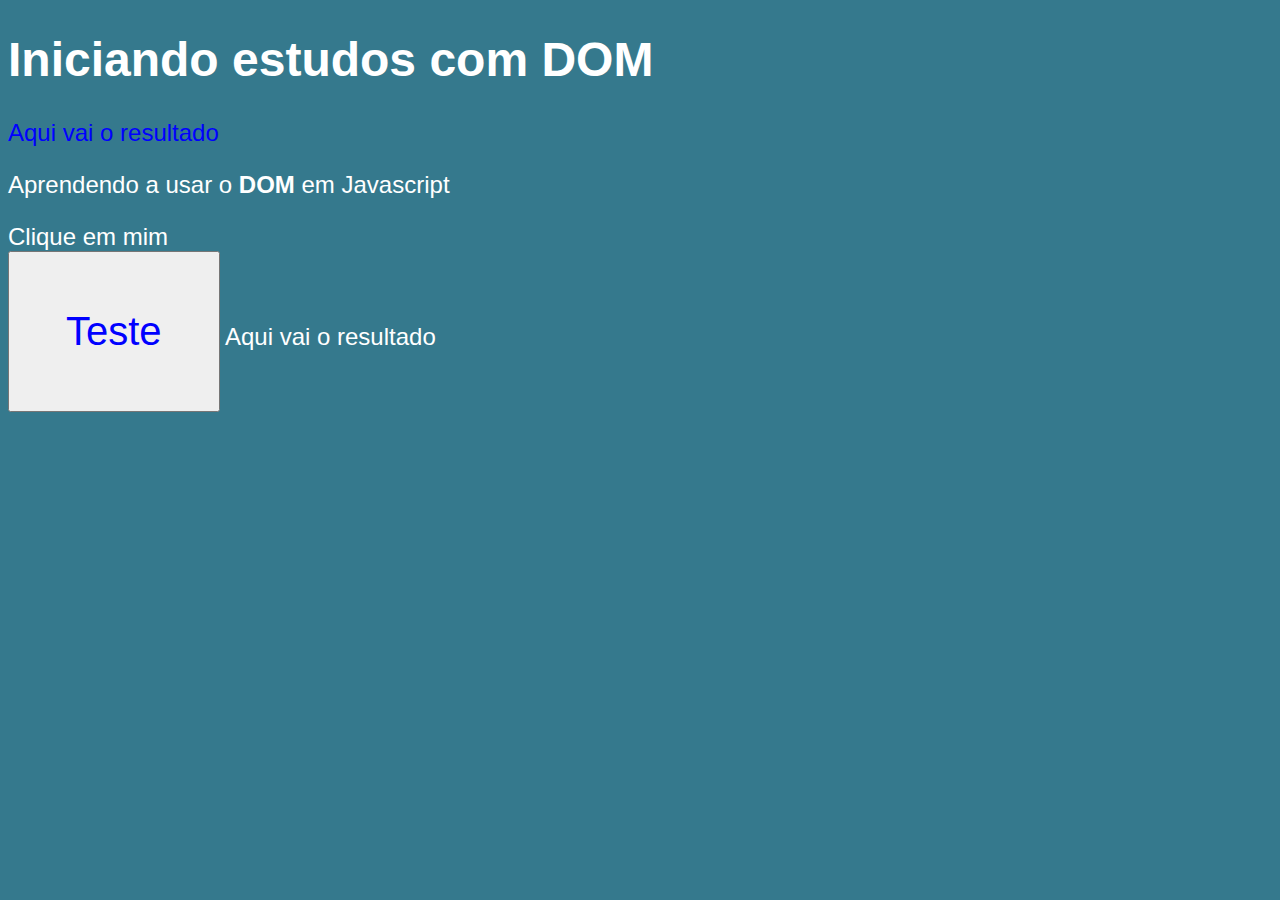
<file: index.html>
<!DOCTYPE html>
<html lang="pt-BR">
<head>
  <meta charset="UTF-8">
  <meta name="viewport" content="width=device-width, initial-scale=1.0">
  <title>Document</title>
  <style>
    body{
      background-color: rgb(53, 121, 141);
      color: white;
      font: normal 18pt Arial
    }
  </style>
</head>
<body>
  <h1>Iniciando estudos com DOM</h1>
  <p>Aqui vai o resultado</p>
  <p>Aprendendo a usar o <strong>DOM</strong> em Javascript</p>
  <div>Clique em mim</div>
  <button>Teste</button>
  
  <script>
    var p1 = document.getElementsByTagName('p')[0]
    p1.style.color = 'blue'
    document.write(p1.innerText)

    var button = document.querySelector('button')
    button.style.color = 'blue'
    button.style.padding = '56px'
    button.style.fontSize = '40px'
  </script>
</body>
</html>
</file>
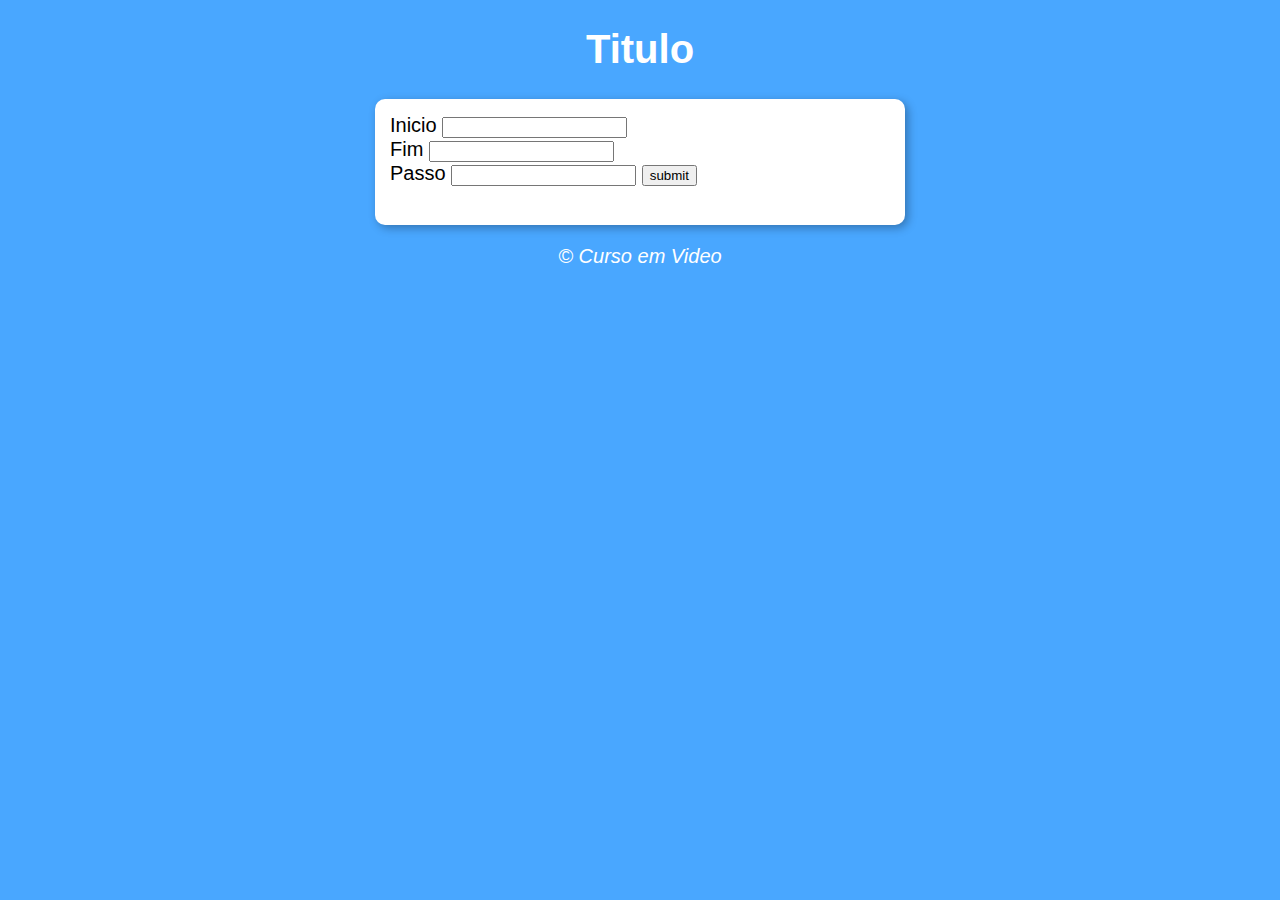
<file: contagem/index.html>
<!DOCTYPE html>
<html lang="pt-BR">
<head>
  <meta charset="UTF-8">
  <meta name="viewport" content="width=device-width, initial-scale=1.0">
  <title>Document</title>
  <link rel="stylesheet" href="styles.css">
   
</head>
<body>
  <header>
    <h1>Titulo</h1>
  </header>
  
  <section>
    <div>
      Inicio <input type="number" name="inicio" id="inicio">
      </br>
      Fim <input type="number" name="fim" id="fim">
      </br>
      Passo <input type="number" name="passo" id="passo">
      <input id='button' type="button" value="submit" onclick="count()">
    </div>
    <div>
      <h2 id="result"></h2>
    </div>
  </section>
  
  <footer>
    <p>&copy; Curso em Video</p>
  </footer>

  <script src="script.js"></script>
</body>
</html>
</file>
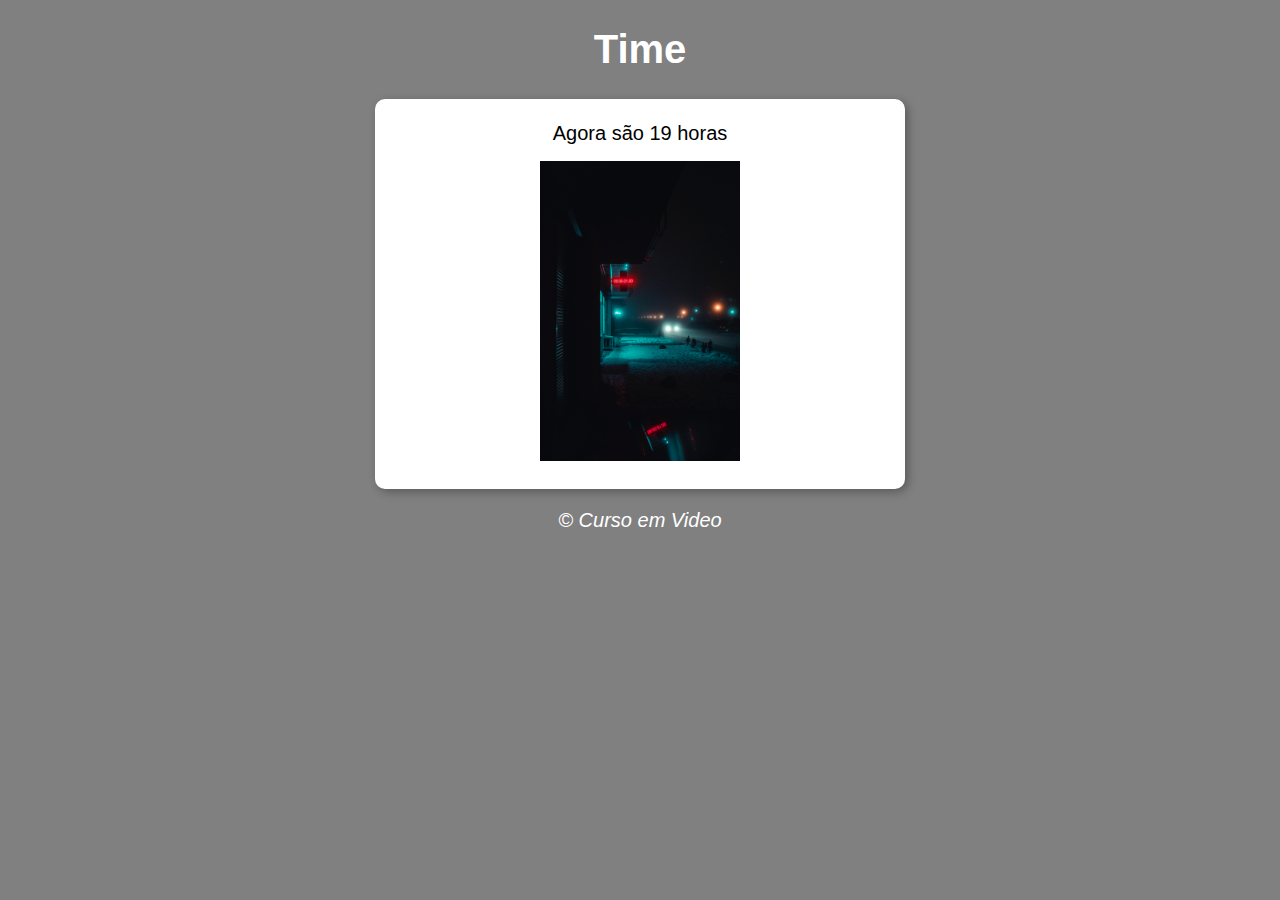
<file: horaDoDia/index.html>
<!DOCTYPE html>
<html lang="pt-BR">
<head>
  <meta charset="UTF-8">
  <meta name="viewport" content="width=device-width, initial-scale=1.0">
  <title>Document</title>
  <link rel="stylesheet" href="styles.css">
   
</head>
<body onload="carregar()">
  <header>
    <h1>Time</h1>
  </header>
  
  <section>
    <div id="msg"></div>
    
    <div id="foto"> 
      <img id="imagem" src="" alt="">
    </div>
  </section>
  
  <footer>
    <p>&copy; Curso em Video</p>
  </footer>

  <script src="./script.js"></script>
</body>
</html>
</file>
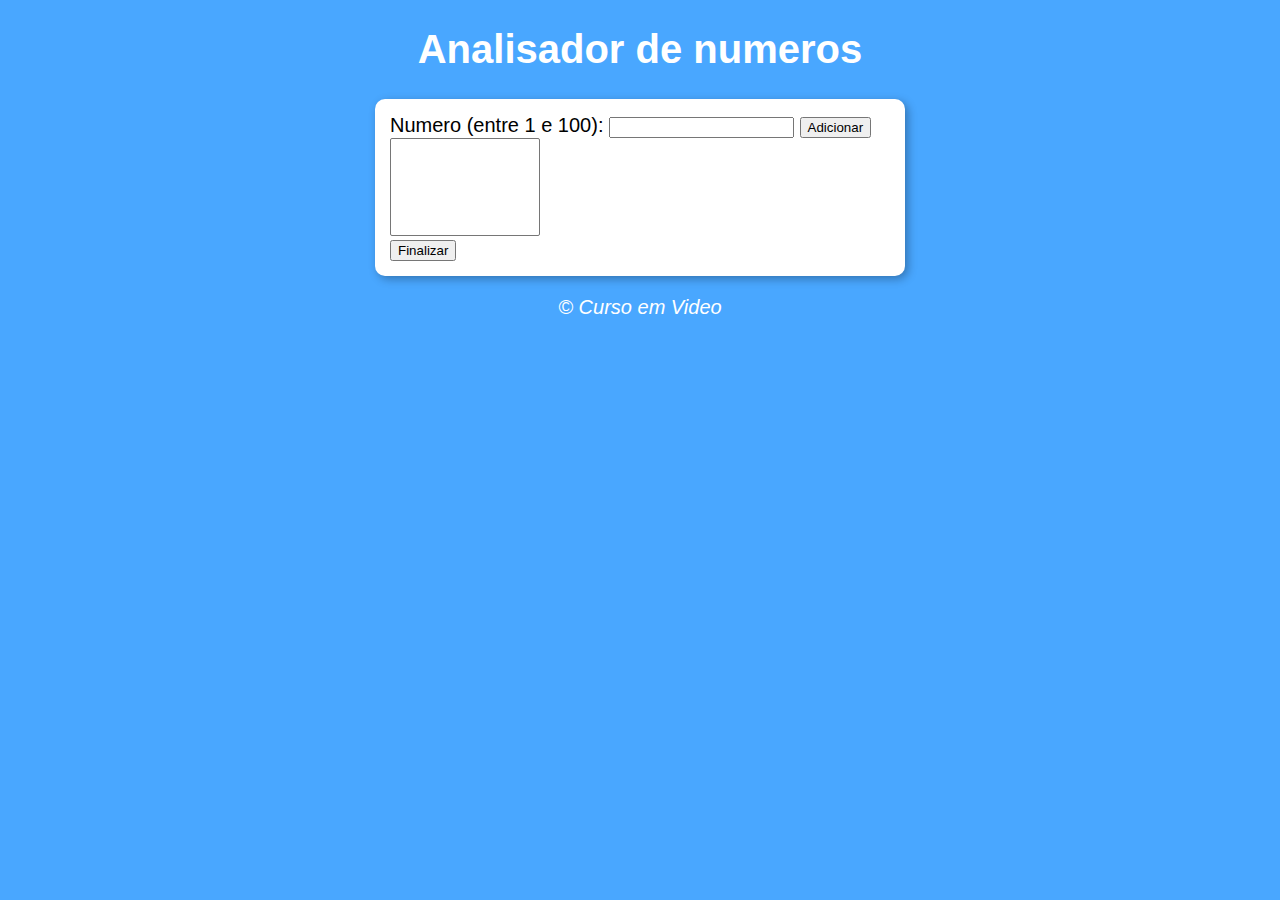
<file: numberAnaylse/index.html>
<!DOCTYPE html>
<html lang="pt-BR">
<head>
  <meta charset="UTF-8">
  <meta name="viewport" content="width=device-width, initial-scale=1.0">
  <title>Analisador de numeros</title>
  <link rel="stylesheet" href="styles.css">
   
</head>
<body>
  <header>
    <h1>Analisador de numeros</h1>
  </header>
  
  <section>
    <div>
      Numero (entre 1 e 100): 
      <input type="number" name="fnumb" id="fnumb">
      <input type="button" value="Adicionar" onclick="adicionar()">
      <br><select name="flista" id="flista" size="6"></select>
      <br>
      <input type="button" value="Finalizar" onclick="finalizar()">
    </div>
    <div id="res">

    </div>
  </section>
  
  <footer>
    <p>&copy; Curso em Video</p>
  </footer>

  <script src="script.js"></script>
</body>
</html>
</file>
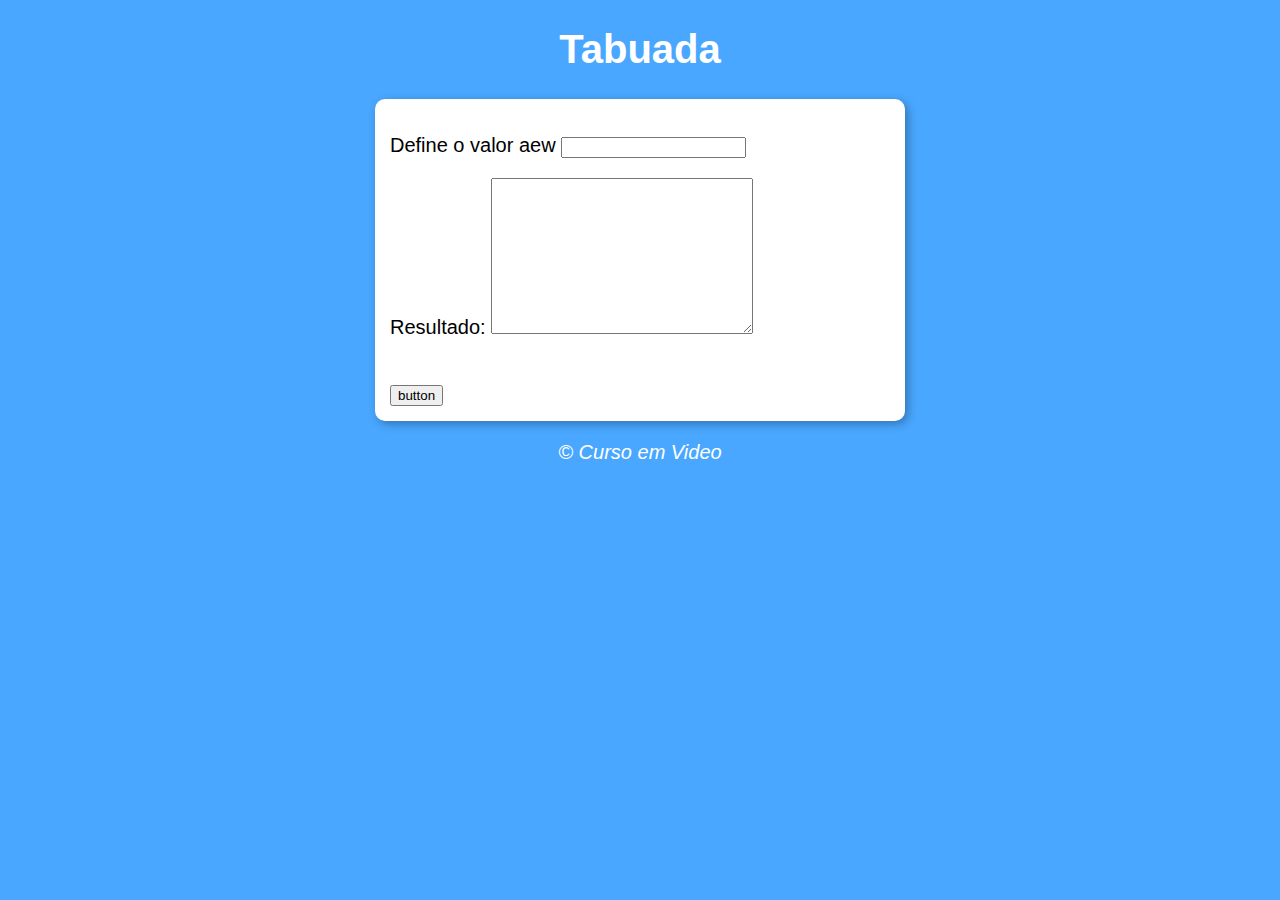
<file: tabuada/index.html>
<!DOCTYPE html>
<html lang="pt-BR">
<head>
  <meta charset="UTF-8">
  <meta name="viewport" content="width=device-width, initial-scale=1.0">
  <title>Document</title>
  <link rel="stylesheet" href="styles.css">
   
</head>
<body>
  <header>
    <h1>Tabuada</h1>
  </header>
  
  <section>
    <div>
      <p>Define o valor aew <input type="number" name="number" id="number"></p>
      <p>Resultado: <textarea name="res" id="res" cols="30" rows="10"></textarea></p>
      </br>
    </div>
    <div>
      <input id='button' type="button" value="button" onclick="tabuada()">

    </div>
  </section>
  
  <footer>
    <p>&copy; Curso em Video</p>
  </footer>

  <script src="script.js"></script>
</body>
</html>
</file>
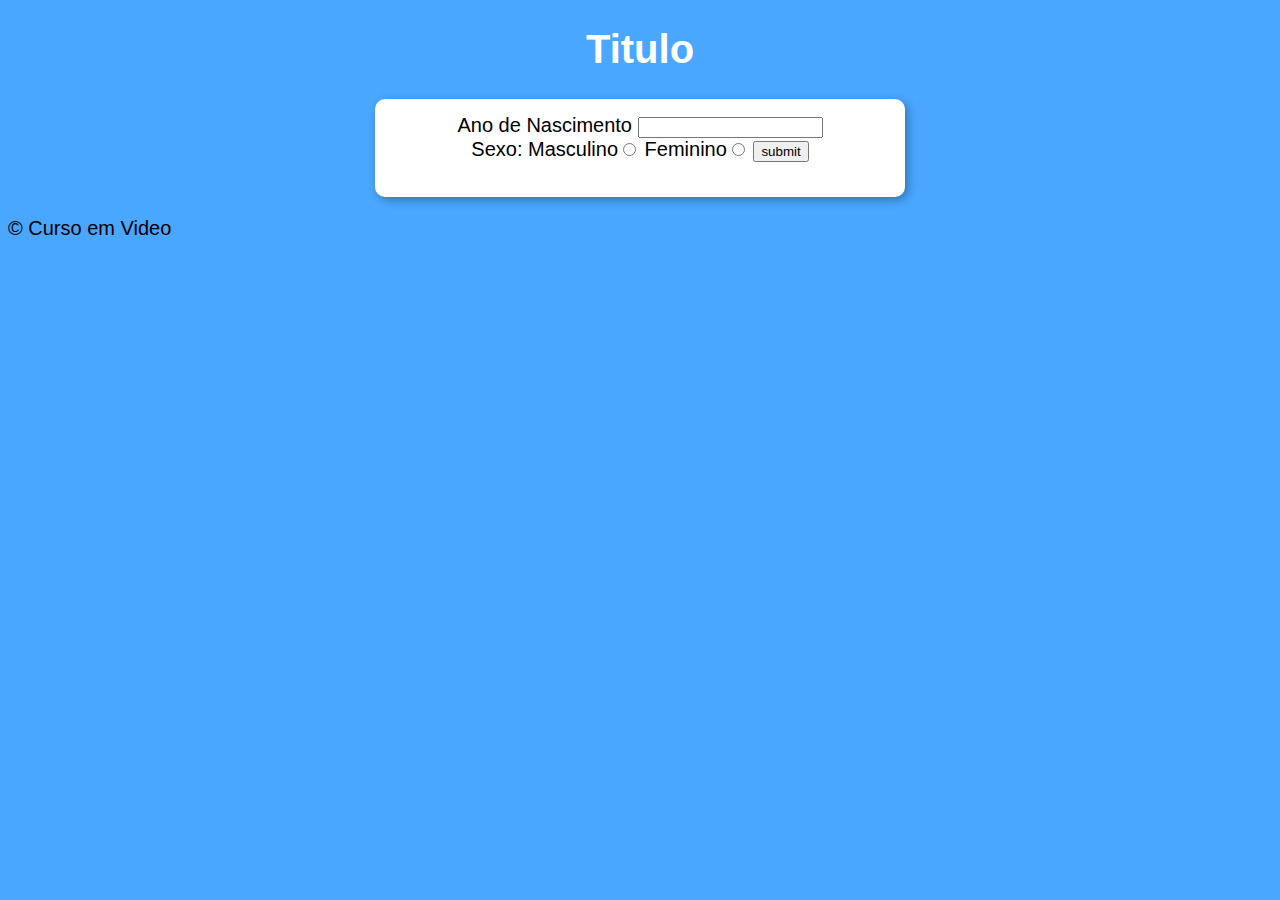
<file: verificaIdade/index.html>
<!DOCTYPE html>
<html lang="pt-BR">
<head>
  <meta charset="UTF-8">
  <meta name="viewport" content="width=device-width, initial-scale=1.0">
  <title>Verificador de Idade</title>
  <link rel="stylesheet" href="styles.css">
   
</head>
<body>
  <header>
    <h1>Titulo</h1>
  </header>
  
  <section>
    <div>
      Ano de Nascimento <input type="number" name="Ano Nascimento" id="nas">
      </br>
      Sexo: 
      Masculino<input type="radio" name="radsex" id="m" >
      Feminino<input type="radio" name="radsex" id="f">
      <input type="button" value="submit" onclick="verifica()">
    </div>
    <div>
      <p id="res"></p>
    </div>
  </section>
  
  <footer>
    <p>&copy; Curso em Video</p>
  </footer>

  <script src="script.js"></script>
</body>
</html>
</file>
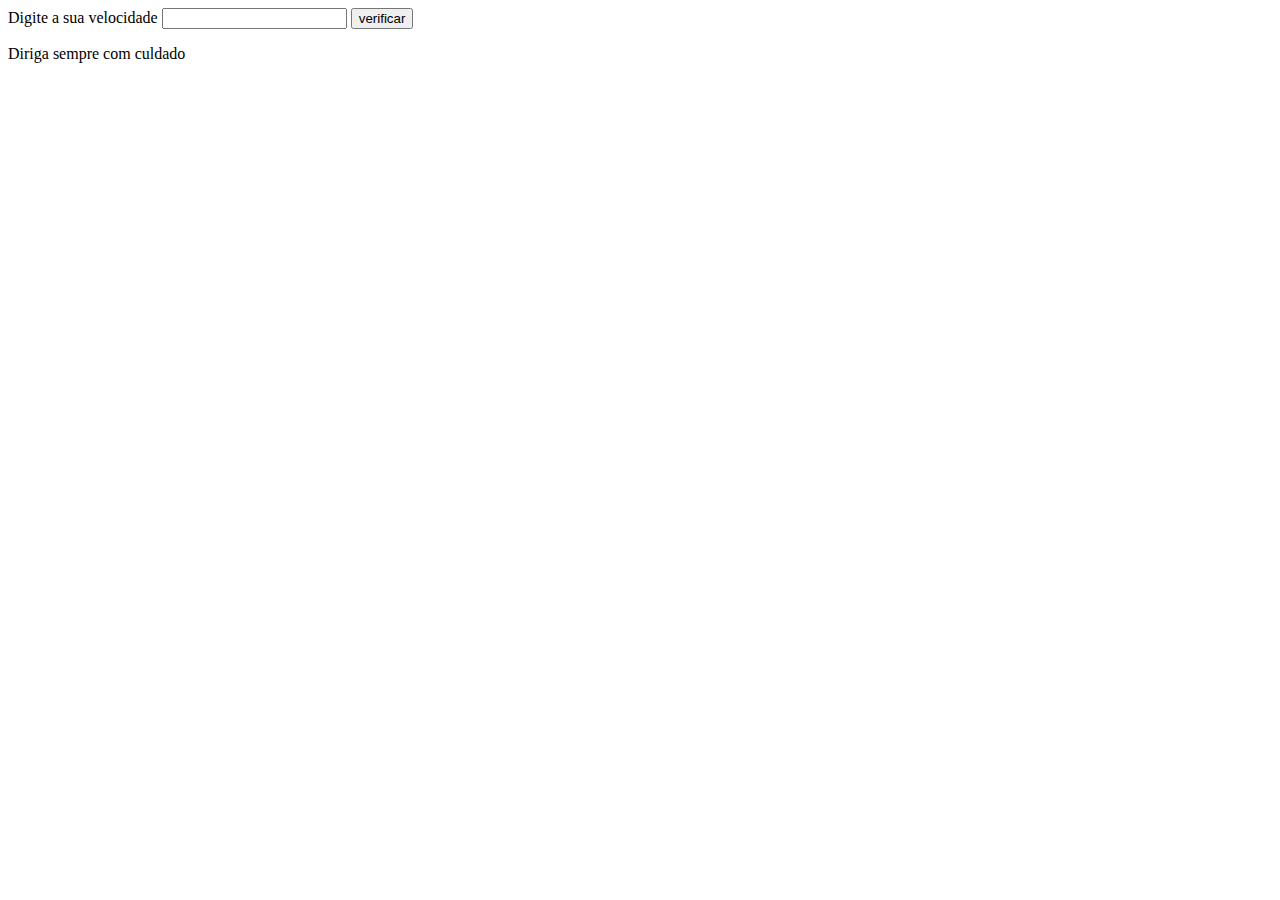
<file: index2.html>
<!DOCTYPE html>
<html lang="pt-BR">
<head>
  <meta charset="UTF-8">
  <meta name="viewport" content="width=device-width, initial-scale=1.0">
  <title>Document</title>
</head>
<body>
  Digite a sua velocidade <input type="number" name="txtv1" id="txtv1">
  <input type="button" value="verificar" id="sendButton" onclick="verify()">
  <p>Diriga sempre com culdado </p>
  <div id="res"></div>
  <script>
    
    function verify(){
      var v1 = document.getElementById('txtv1')
      var velocidade = Number(v1.value)
      var res = document.getElementById('res')

      if(velocidade > 60){
        res.innerHTML = `Sua velocidade eh de ${velocidade} e voce sera MULTADO` + 
        'Dirige com cuidado porra'
      }else{
        res.innerHTML = "Ainda bem que voce obedece as regras de transito neh "

      }

    }
  </script>


</body>
</html>
</file>
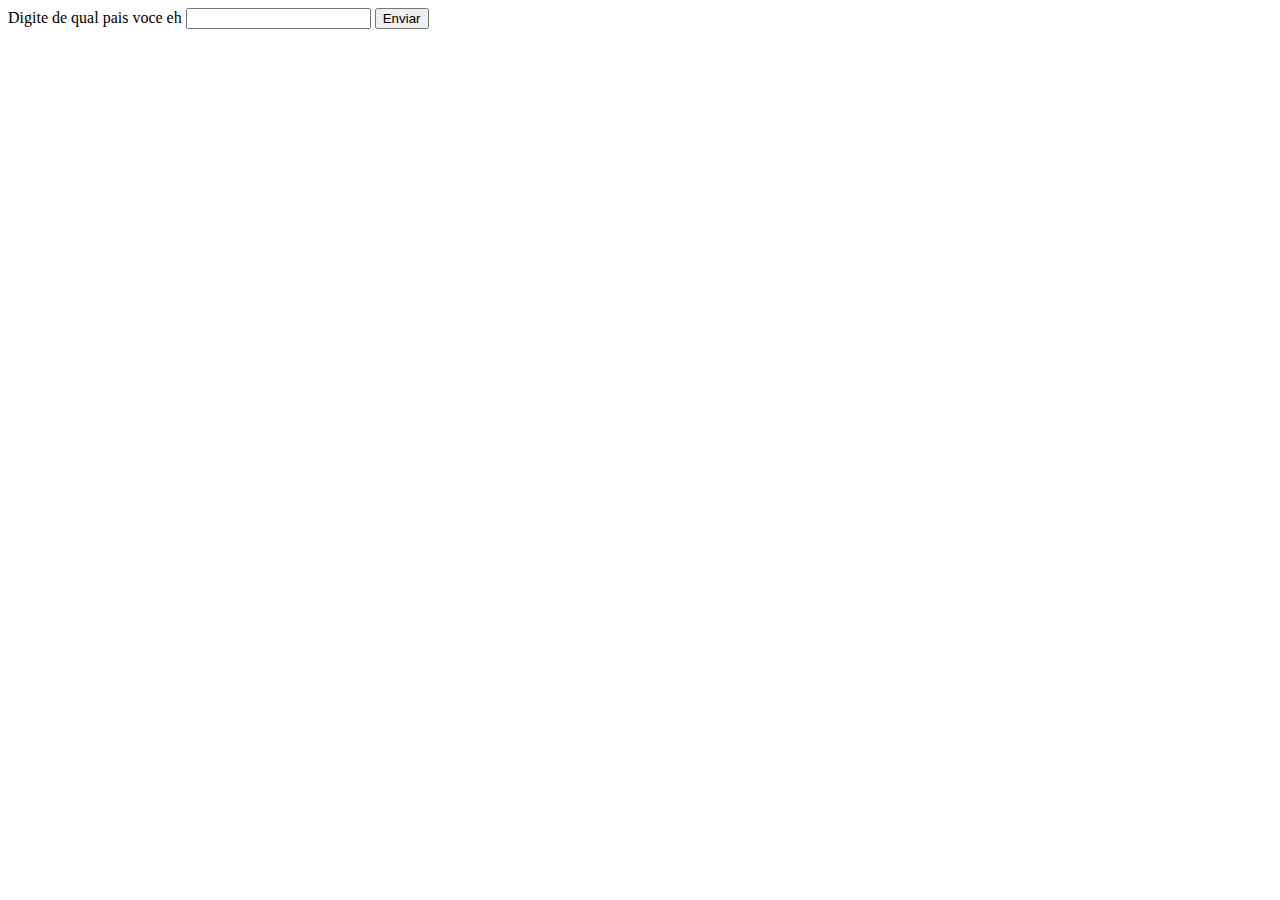
<file: index3.html>
<!DOCTYPE html>
<html lang="pt-BR">
<head>
  <meta charset="UTF-8">
  <meta name="viewport" content="width=device-width, initial-scale=1.0">
  <title>Document</title>
</head>
<body>
  
  Digite de qual pais voce eh <input type="text" name="country" id="country">
  <input type="button" value="Enviar" id="button" onclick="verifica()">
  <div id="res"></div>


  <script>

    function verifica(){
      var country = document.getElementById('country')
      var res = document.getElementById('res')
      var texto = String(country.value)
      if (texto === 'brasil'){
        res.innerHTML = 'Ah , tu eh brazuca poh '
      }else{
        res.innerHTML = 'Voce nao eh brasileiro neh ? '
      }
    }
    
  </script>
</body>
</html>
</file>
<file: contagem/styles.css>
body{
  background-color: rgba(0, 132, 255, 0.712);
  font: normal 15pt Arial;
}

header{
  color: white;
  text-align: center;

}

section{
  background: white;
  padding: 15px;
  border-radius: 10px;
  width: 500px;
  margin: auto;
  box-shadow: 3px 3px 10px rgba(0,0,0,0.3);
}

footer{
  color: white;
  text-align: center;
  font-style: italic;
}
</file>
<file: horaDoDia/styles.css>
body{
  background-color: rgba(0, 132, 255, 0.712);
  font: normal 15pt Arial;
}

header{
  color: white;
  text-align: center;

}

section{
  background: white;
  padding: 15px;
  border-radius: 10px;
  width: 500px;
  margin: auto;
  box-shadow: 3px 3px 10px rgba(0,0,0,0.3);
}

div{
  text-align: center;
  padding: 8px;
}

footer{
  color: white;
  text-align: center;
  font-style: italic;
}

#imagem{
  width: 400;
  height: 300px;
}
</file>
<file: numberAnaylse/styles.css>
body{
  background-color: rgba(0, 132, 255, 0.712);
  font: normal 15pt Arial;
}

header{
  color: white;
  text-align: center;

}

section{
  background: white;
  padding: 15px;
  border-radius: 10px;
  width: 500px;
  margin: auto;
  box-shadow: 3px 3px 10px rgba(0,0,0,0.3);
}

select#flista{
  width: 150px
}

footer{
  color: white;
  text-align: center;
  font-style: italic;
}
</file>
<file: tabuada/styles.css>
body{
  background-color: rgba(0, 132, 255, 0.712);
  font: normal 15pt Arial;
}

header{
  color: white;
  text-align: center;

}

section{
  background: white;
  padding: 15px;
  border-radius: 10px;
  width: 500px;
  margin: auto;
  box-shadow: 3px 3px 10px rgba(0,0,0,0.3);
}

footer{
  color: white;
  text-align: center;
  font-style: italic;
}
</file>
<file: verificaIdade/styles.css>
body{
  background-color: rgba(0, 132, 255, 0.712);
  font: normal 15pt Arial;
}

header{
  color: white;
  text-align: center;

}

section{
  background: white;
  padding: 15px ;
  border-radius: 10px;
  width: 500px;
  margin: auto;
  box-shadow: 3px 3px 10px rgba(0,0,0,0.3);
}

.checkbox{
  padding: 15px 0px;
}

#button{
  width: 100px;
  height: 50px;
  border-radius: 10px;
  font-style: italic;
}

div{
  text-align: center;
}
</file>
